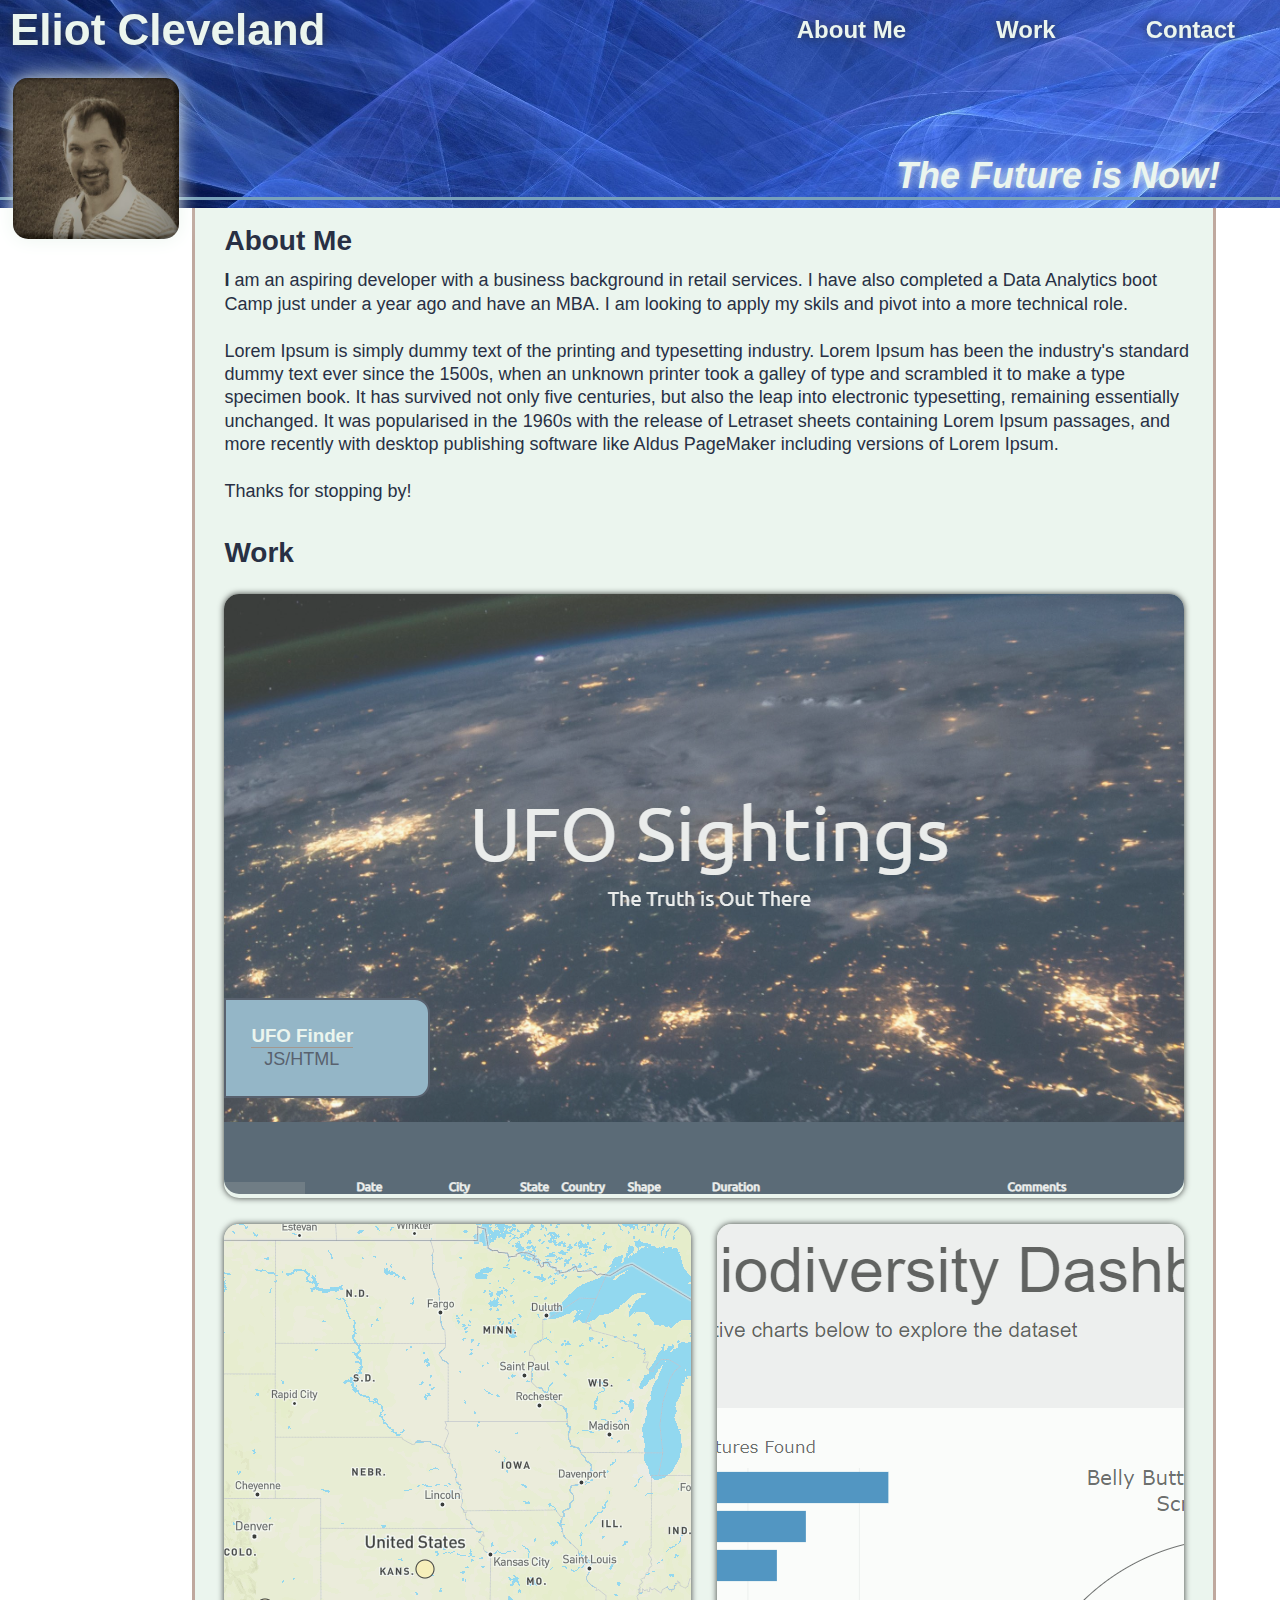
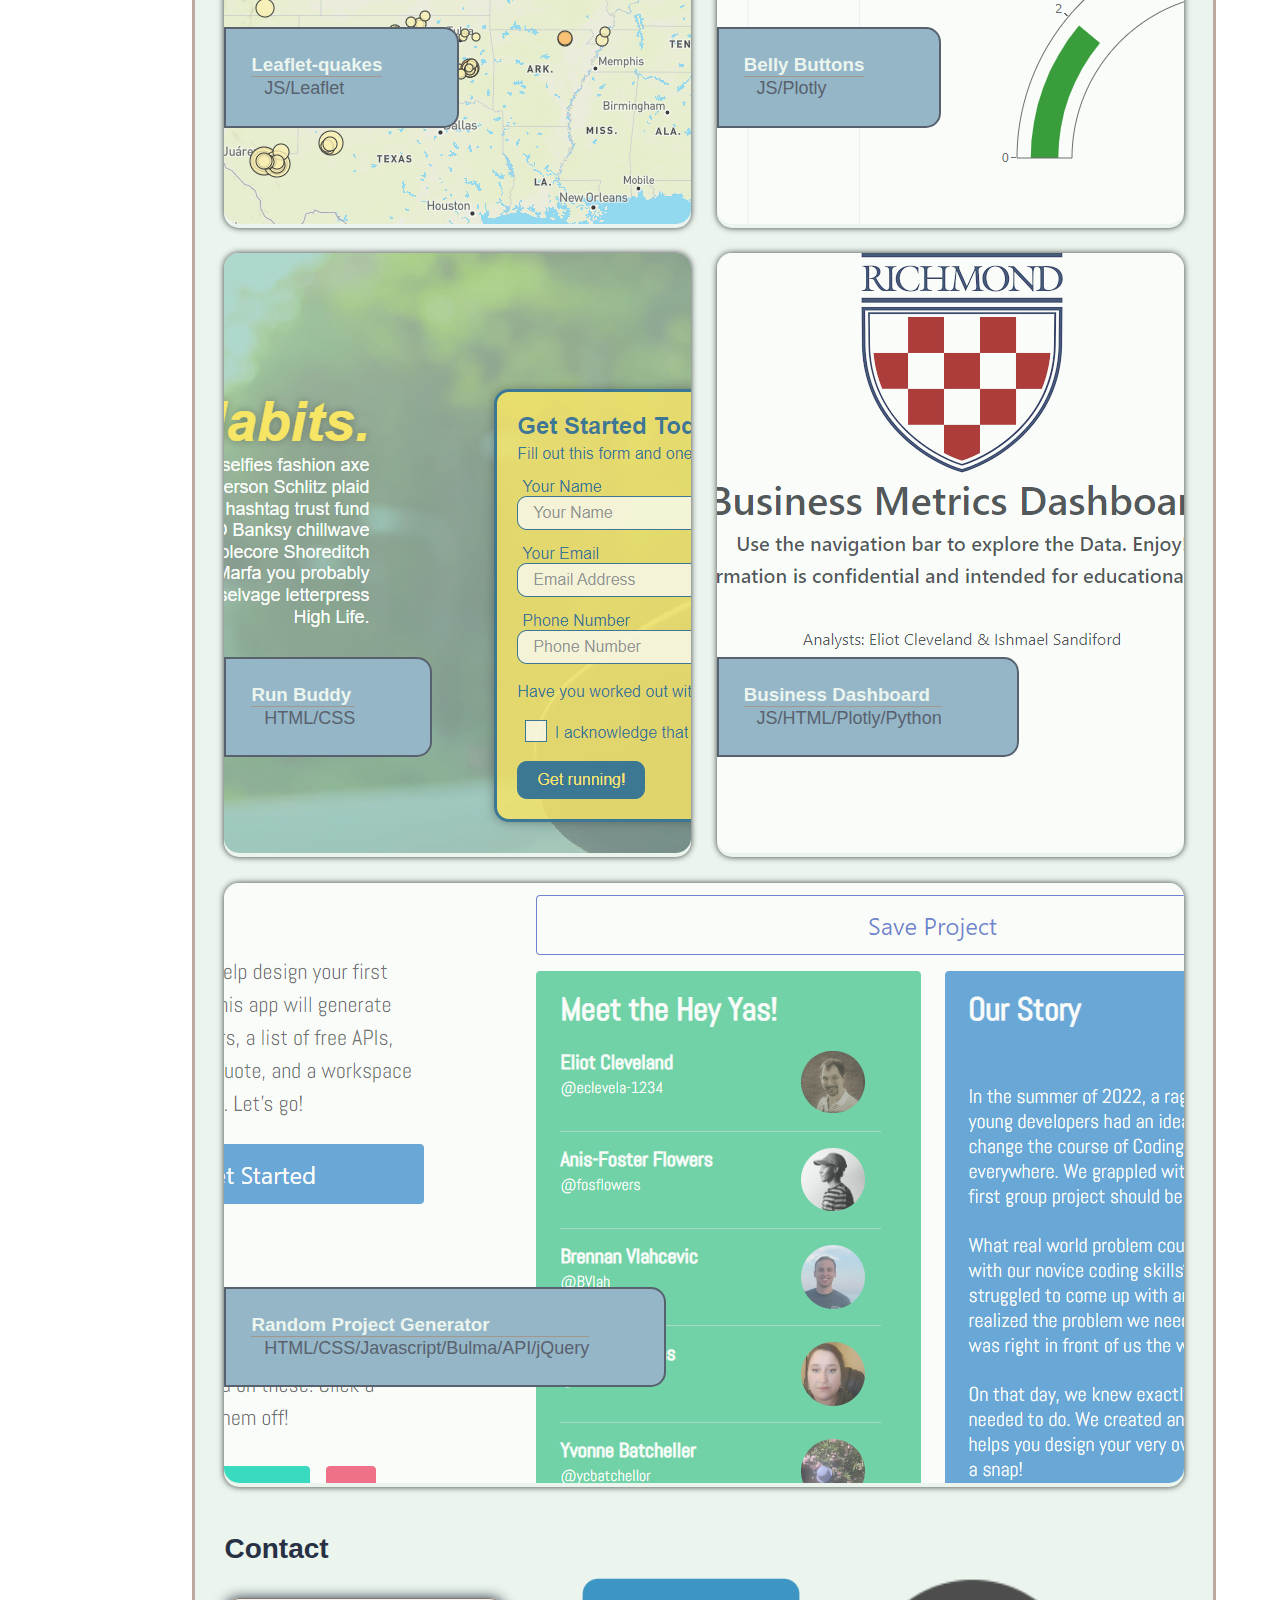
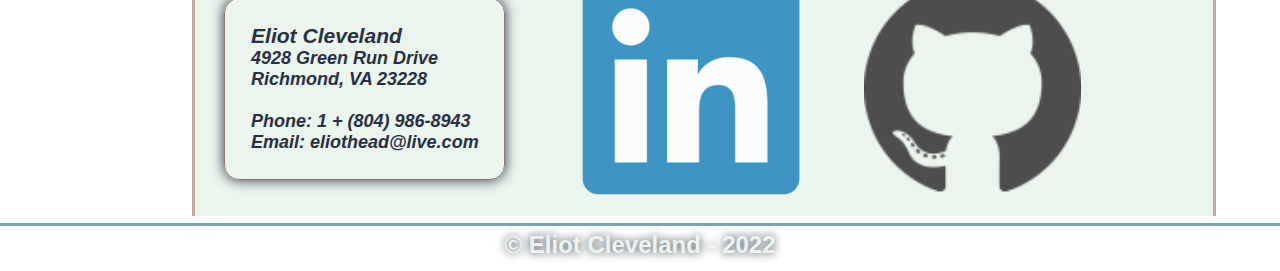
<file: index.html>
<!DOCTYPE html>
<html lang="en">
  <head>
    <meta charset="UTF-8" />
    <meta http-equiv="X-UA-Compatible" content="IE=edge" />
    <meta name="viewport" content="width=device-width, initial-scale=1.0" />
    <link rel="stylesheet" href="./assets/css/style.css" />
    <title>Portfolio - Eliot Cleveland</title>
  </head>

  <body>
    <!-- Header and Nav -->
    <header>
      <h1><a href="#">Eliot Cleveland</a></h1>
      <nav>
        <ul>
          <li><a href="#about-me">About Me</a></li>
          <li><a href="#work">Work</a></li>
          <li><a href="#contact">Contact</a></li>
        </ul>
      </nav>
    </header>

    <!-- Hero Section -->
    <!-- I hated try to make the profile pick dance around. Will need to re-work at a later date. Colors were ugh!!! Not cray about the headline either -->
    <div class="hero">
      <h2>The Future is Now!</h2>
      <div>
        <a href="#contact"
          ><img
            class="profile-pic"
            style="object-fit: cover; height: auto"
            src="./assets/images/profileimage.jpg"
            alt="A black & white profile photo of Eliot smiling"
        /></a>
      </div>
    </div>
    <main>
      <!-- About me section -->
      <section id="about-me">
        <h2>About Me</h2>
        <p>
          <strong>I </strong>am an aspiring developer with a business background
          in retail services. I have also completed a Data Analytics boot Camp
          just under a year ago and have an MBA. I am looking to apply my skils
          and pivot into a more technical role. <br /><br />
          Lorem Ipsum is simply dummy text of the printing and typesetting
          industry. Lorem Ipsum has been the industry's standard dummy text ever
          since the 1500s, when an unknown printer took a galley of type and
          scrambled it to make a type specimen book. It has survived not only
          five centuries, but also the leap into electronic typesetting,
          remaining essentially unchanged. It was popularised in the 1960s with
          the release of Letraset sheets containing Lorem Ipsum passages, and
          more recently with desktop publishing software like Aldus PageMaker
          including versions of Lorem Ipsum. <br /><br />
          Thanks for stopping by!
        </p>
      </section>

      <!-- Work section -->
      <section id="work">
        <h2>Work</h2>
        <div class="work-imgs">
          <div class="row">
            <article>
              <a href="https://eclevela-1234.github.io/javascript-challenge/">
                <img src="./assets/images/javascript-preview.png" alt="" />

                <div class="caption">
                  <h3>UFO Finder</h3>
                  <p>JS/HTML</p>
                </div>
              </a>
            </article>
          </div>
          <div class="row">
            <article>
              <a href="https://eclevela-1234.github.io/leaflet-challenge/">
                <img src="./assets/images/leaflet-preview.png" alt="" />

                <div class="caption">
                  <h3>Leaflet-quakes</h3>
                  <p>JS/Leaflet</p>
                </div>
              </a>
            </article>
            <article>
              <a href="https://eclevela-1234.github.io/Plot.ly_Challenge/">
                <img src="./assets/images/plotly-preview.png" alt="" />

                <div class="caption">
                  <h3>Belly Buttons</h3>
                  <p>JS/Plotly</p>
                </div>
              </a>
            </article>
          </div>
          <div class="row">
            <article>
              <a href="https://eclevela-1234.github.io/run-buddy/">
                <img src="./assets/images/run-bud-preview.png" alt="" />

                <div class="caption">
                  <h3>Run Buddy</h3>
                  <p>HTML/CSS</p>
                </div>
              </a>
            </article>
            <article>
              <a href="https://eclevela-1234.github.io/Final-Project/">
                <img src="./assets/images/data-analytics-preview.png" alt="" />

                <div class="caption">
                  <h3>Business Dashboard</h3>
                  <p>JS/HTML/Plotly/Python</p>
                </div>
              </a>
            </article>
          </div>
          <div class="row">
            <article>
              <a href="https://eclevela-1234.github.io/Random-Project-Generator//">
                <img src="./assets/images/landingSS.png" alt="" />

                <div class="caption">
                  <h3>Random Project Generator</h3>
                  <p>HTML/CSS/Javascript/Bulma/API/jQuery</p>
                </div>
              </a>
            </article>
        </div>
      </section>

      <!-- Contact Section -->
      <section id="contact">
        <h2>Contact</h2>
        <!-- Added a div for contact choices -->
        <div class="contact-contact">
          <a href="mailto:eliothead@live.com">
            <address>
              <h3>Eliot Cleveland</h3>
              4928 Green Run Drive <br />
              Richmond, VA 23228 <br /><br />
              Phone: 1 + (804) 986-8943<br />
              Email: eliothead@live.com
            </address>
          </a>

          <div class="social">
            <a href="https://www.linkedin.com/in/eliotcleveland/"
              ><img
                src="./assets/images/LinkedIn_logo_initials.png"
                alt="LinkedIn Icon"
            /></a>
          </div>
          <div class="social">
            <a href="https://github.com/eclevela-1234"
              ><img
                src="./assets/images/GitHub-Mark-120px-plus.png"
                alt="Github Icon"
            /></a>
          </div>
        </div>
      </section>
    </main>
    <!-- Footer -->
    <footer>
      <h2>&copy; Eliot Cleveland - 2022</h2>
    </footer>
  </body>
</html>
</file>
<file: assets/css/style.css>
/* Global styling and custom property declaration */

:root {
    --primary-color: #283044;
    --secondary-color: #78a1bb;
    --tertiary-color: #ebf5ee;
    --quaternary-color: #bfa89e;
    --quinary-color: #8b786d
}

* {
    box-sizing: border-box;
    margin: 0;
    padding: 0;
}



body {
    font-family: Verdana, Geneva, Tahoma, sans-serif;
}

/* Header and Nav */

header {
    display: flex;
    flex-wrap: wrap;
    justify-content: space-between;
    color: var(--tertiary-color);
    background-color: var(--quinary-color);
    align-items: center;
    text-shadow: var(--primary-color) 0 0 10px;
    position: sticky;
    position: -webkit-sticky;
    top: 0;
    background-image: url("../images/Abstract_blue_background7.jpg");
    background-size: cover;
    background-attachment: fixed;
    background-position: 80%;
    z-index: 99;
}

header h1 {
    font-weight: bold;
    font-size: 44px;
    padding: 5px 10px;

}


header nav ul {
    display: flex;
    flex-wrap: wrap;
    list-style: none;

}

a {
    text-decoration: none;
    color: var(--tertiary-color);
}

header ul li a {
    font-size: 24px;
    font-weight: bold;

    padding: 10px;
    margin: 0 35px;

}

header a:hover {
    background-color: var(--secondary-color);
    border-radius: 5px;
    color: var(--primary-color);
    text-shadow: none;

}

/* Hero Styles - This is where I slowly learned about position and display by fighting with my profile image*/

.hero {
    background-image: url('../images/Abstract_blue_background7.jpg');
    background-size: cover;
    background-attachment: fixed;
    background-position: 80%;
    height: 148px;
}

.hero h2 {
    text-align: right;
    top: 95px;
    position: relative;
    font-style: italic;
    font-weight: bold;
    font-size: 36px;
    color: var(--tertiary-color);
    text-shadow: 0 0 10px;
    padding: 0 60px 0 0;
    border-bottom: var(--secondary-color) solid 3px;
}

.profile-pic {
    width: 13vw;
    margin: 1vw;
    box-shadow: 0 0 20px;
    position: fixed;
    top: 65px;
    z-index: 100;
    border-radius: 15px;
}

/* Footer styles here */

footer {
    justify-content: center;
    color: var(--tertiary-color);
    background-color: var(--quinary-color);
    align-items: center;
    text-shadow: var(--primary-color) 0 0 10px;
    top: 0;
    background-image: url("../images/Abstract_blue_background7.jpg");
    background-size: cover;
    background-attachment: fixed;
    background-position: 80%;
    padding: 7px 0;
}

footer h2 {
    border-top: var(--secondary-color) solid 3px;
    padding: 5px;
    text-align: center;
}

/* Outer Section Styles here */


main {
    margin-left: 15vw;
    margin-right: 5vw;
    background-color: var(--tertiary-color);
}

section {
    border-left: var(--quaternary-color) solid 3px;
    border-right: var(--quaternary-color) solid 3px;
    padding: 1.3vw;

}

section h2 {
    color: var(--primary-color);
    font-size: 28px;
    margin-left: 1vw;
    margin-bottom: 1vw;
    font-weight: bold;
}

section p {
    color: var(--primary-color);
    font-size: 18px;
    margin-left: 1vw;
    line-height: 1.3;
    top: 5px
}

/* Work section styles */

article {
    flex: 1;
    margin: 1vw;
    position: relative;
    align-items: center;
    vertical-align: baseline;
    opacity: .75;
    box-shadow: 0 0 .5vw;
    border-radius: 15px;
}

article img {
    width: 100%;
    height: 600px;
    object-fit: none;
    border-radius: 15px;
}

.row {
    display: flex;
    flex-wrap: wrap;
}

.caption {
    position: absolute;
    padding: 25px 75px 25px 25px;
    border: var(--primary-color) 2px solid;
    border-top-right-radius: 15px;
    border-bottom-right-radius: 15px;
    bottom: 100px;
    color: var(--tertiary-color);
    background-color: var(--secondary-color);
}

/* responsiveness! ooh, ahhh! I didn't like that I had to use the article wrapper but it was goint o be easier than refactoring my imag stlyes*/

article:hover {
    opacity: 1;
}

article h3 {
    border-bottom: var(--quinary-color) 1px solid;
}

/* Contact section styles - Hastily slapped together,lol */
#contact address {
    margin: 1vw ;
    color: var(--primary-color);
}


#contact address {
    display: inline-block;
    font-size: 18px;
    font-style: none;
    font-weight: 600;
    padding: 2vw;
    border: var(--quinary-color) solid 1px;
    border-radius: 15px;
    box-shadow: 0 0 1vw;
}
#contact a {
    color: var(--primary-color);
}
#contact address:hover {
    color: var(--secondary-color);
}

.contact-contact {
    display: flex;
    align-items: center;
    justify-content: flex-start;
}

.social img {
    width: 17vw;
    margin-left: 5vw;
    opacity: .75;
}
.social img:hover {
    opacity: 1;
}


/* MEDIA QUERY FOR SMALLER DESKTOP SCREENS AND SNALLER */

@media screen and (max-width: 980px) {
    header {
        justify-content: flex-start;
    }

    .hero {
        display: flex;
        flex-wrap: wrap;
        justify-content: space-around;
    }

    .hero div {
        position: static;
    }

    .hero h2 {
        top: 50px;
        border: none;
    }

    .profile-pic {
        position: static;
        width: 230px;
        z-index: 0;
    }

    main {
        margin-left: 1vw;
        margin-right: 1vw;
    }

    section {
        padding: 45px 15px 20px 15px;
    }

    article {
        flex: 0 1 100%;
        margin: 1.5vw;
    }
}

@media screen and (max-width: 768px) {
    header {
        position: static;
    }

    .hero h2 {
        padding: 0;
    }

    .profile-pic {
        width: 175px;
    }
}

@media screen and (max-width: 575px) {

    header a {
        margin-left: 15px;
        font-size: 38px;
    }

    header ul li {
        width: 100%;
        margin: 10px 100px 10px 0px;
        justify-content: flex-start;
    }

    header ul li a {
        margin-left: 15px;
    }

    .hero {
        position: relative;
        height: 100px;
    }

    .hero h2 {
        position: absolute;
        bottom: 0;
        font-size: 28px;
        padding: 0;
    }

    .hero div {
        position: absolute;
        bottom: 60px;
        right: 20px
    }
    .contact-contact {
        flex-direction: column;
        margin: 50px 0 0 0;
    }

    .social img {
        width: 50vw;
        margin: 50px 0 0 0;
    }

    section h2 {
        text-align: center;
        margin-bottom: 20px;
    }
}
</file>
